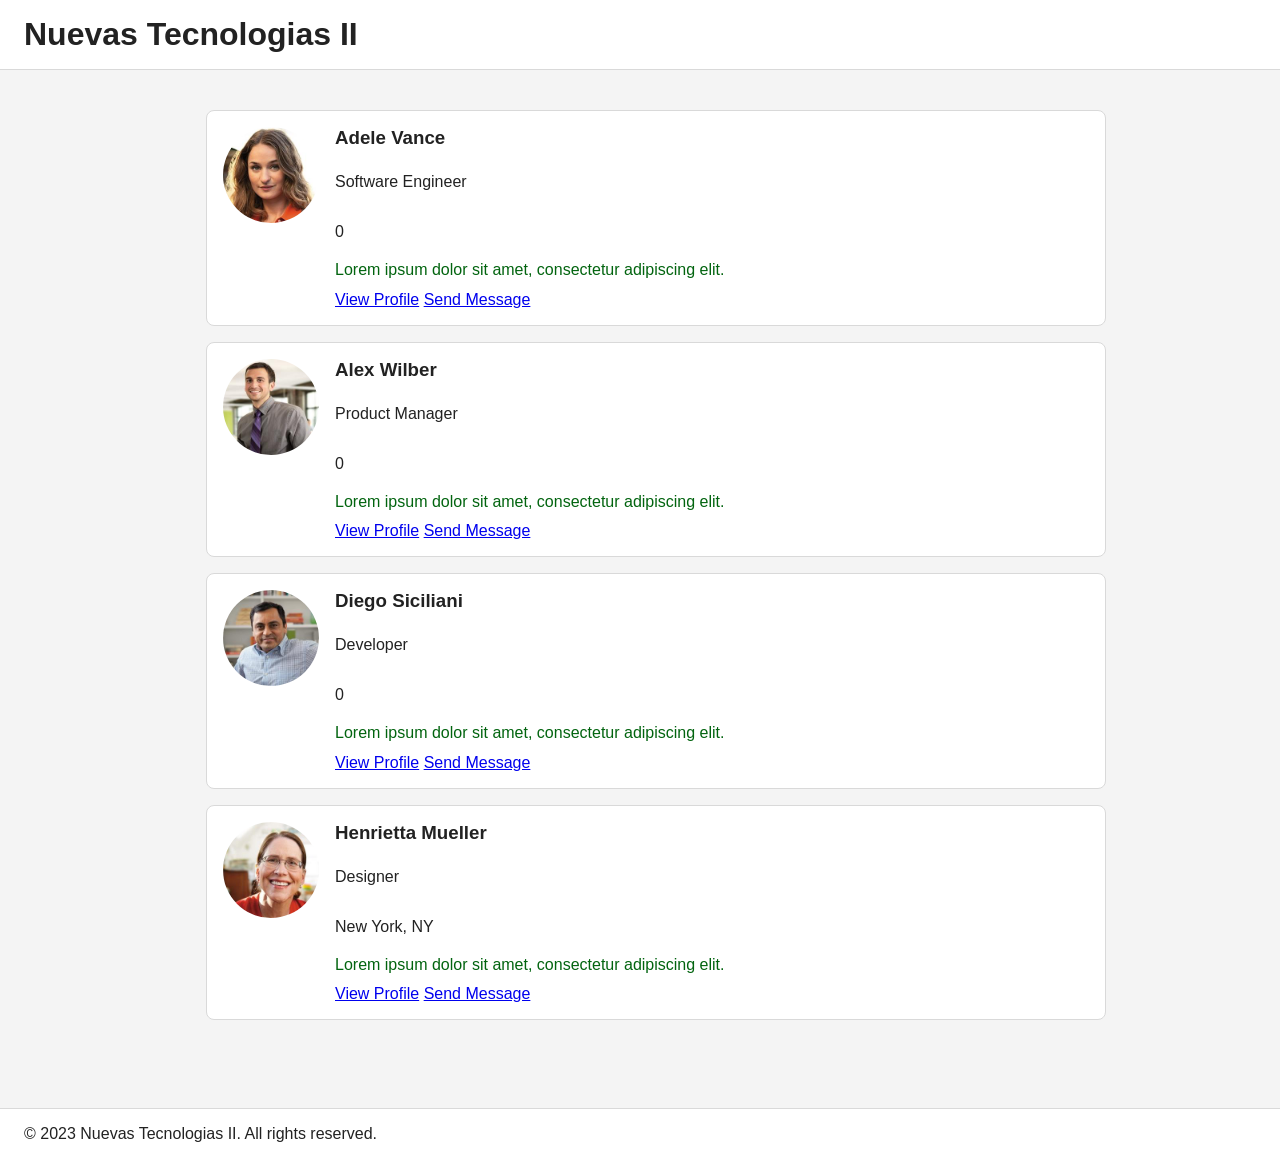
<file: index.html>
<!DOCTYPE html>
<html lang="en">
<head>
    <meta charset="UTF-8">
    <meta name="viewport" content="width=device-width, initial-scale=1.0">
    <title>Document</title>
    <link rel="stylesheet" href="css/styles.css">
    <script>
        function handlerClick_Card(element) {
            //console.log("Card clicked:", element);
            const contador = parseInt(element.children[1].children[2].textContent) + 1;
            element.children[1].children[2].textContent = contador;
        }
    </script>
</head>
<body>
    <header class="site-header">
        <h1>Nuevas Tecnologias II</h1>
    </header>
    <main id="main" class="main-content">
        <section>
            <ul class="user-list">
                <li class="user-item" onclick="handlerClick_Card(this)" >
                    <img class="user-photo" src="img/Adele Vance.jpg" />
                    <div class="user-info">
                       <h3>Adele Vance</h3>
                       <p>Software Engineer</p>
                       <p>0</p>
                       <p class="user-description">
                           Lorem ipsum dolor sit amet, consectetur adipiscing elit.
                       </p>
                       <p class="user-actions">
                            <a href="#">View Profile</a>
                            <a href="#">Send Message</a>
                       </p>
                    </div>
                </li>
                <li class="user-item" onclick="handlerClick_Card(this)">
                    <img class="user-photo" src="img/Alex Wilber.jpg" />
                    <div class="user-info">
                       <h3>Alex Wilber</h3>
                       <p>Product Manager</p>
                       <p>0</p>
                       <p class="user-description">
                           Lorem ipsum dolor sit amet, consectetur adipiscing elit.
                       </p>
                       <p class="user-actions">
                            <a href="#">View Profile</a>
                            <a href="#">Send Message</a>
                       </p>
                    </div>
                </li>
                <li class="user-item" onclick="handlerClick_Card(this)">
                    <img class="user-photo" src="img/Diego Siciliani.jpg" />
                    <div class="user-info">
                       <h3>Diego Siciliani</h3>
                       <p>Developer</p>
                       <p>0</p>
                       <p class="user-description">
                           Lorem ipsum dolor sit amet, consectetur adipiscing elit.
                       </p>
                       <p class="user-actions">
                            <a href="#">View Profile</a>
                            <a href="#">Send Message</a>
                       </p>
                    </div>
                </li>
                <li class="user-item" onclick="handlerClick_Card(this)">
                    <img class="user-photo" src="img/Henrietta Mueller.jpg" />
                    <div class="user-info">
                       <h3>Henrietta Mueller</h3>
                       <p>Designer</p>
                       <p>New York, NY</p>
                       <p class="user-description">
                           Lorem ipsum dolor sit amet, consectetur adipiscing elit.
                       </p>
                       <p class="user-actions">
                            <a href="#">View Profile</a>
                            <a href="#">Send Message</a>
                       </p>
                    </div>
            </ul>
        </section>
    </main>
    <footer class="site-footer">
        <p>&copy; 2023 Nuevas Tecnologias II. All rights reserved.</p>
    </footer>
</body>
</html>
</file>
<file: css/styles.css>
/* ========================================
   PNT2
   ========================================
   En este archivo aprendemos:
   1. Selectores CSS básicos
   2. Layout con Flexbox
   3. Diseño responsivo
   4. Transiciones y efectos hover
   ======================================== */

/* ========================================
   ESTILOS GENERALES
   ======================================== */
body {
  margin: 0;
  font-family: Arial, sans-serif;
  background-color: #f4f4f4;
  color: #222222;
}

/* ========================================
   CABECERA Y PIE DE PÁGINA
   ======================================== */
.site-header,
.site-footer {
  background-color: #ffffff;
  border-bottom: 1px solid #d9d9d9;
  padding: 16px 24px;
}

.site-footer {
  border-top: 1px solid #d9d9d9;
  border-bottom: none;
  margin-top: 32px;
}

.site-header h1,
.site-footer p {
  margin: 0;
}

/* ========================================
   CONTENIDO PRINCIPAL
   ======================================== */
.main-content {
  max-width: 900px;
  margin: 0 auto;
  padding: 24px;
}

.page-intro {
  margin-bottom: 24px;
}

.page-intro h2 {
  margin-top: 0;
  margin-bottom: 8px;
}

/* ========================================
   LISTA DE USUARIOS
   ======================================== */
.user-list {
  list-style: none;
  margin: 8px;
  padding: 8px;
  width: 100%;
}

/* ========================================
   TARJETA DE USUARIO INDIVIDUAL
   ======================================== */
.user-item {
  position: relative;
  display: flex;
  gap: 16px;
  align-items: flex-start;
  background-color: #ffffff;
  border: 1px solid #d9d9d9;
  border-radius: 8px;
  padding: 16px;
  margin-bottom: 16px;
  
  /* Transición para efectos hover */
  transition: transform 0.2s ease, box-shadow 0.2s ease;
}

.click-counter {
  position: absolute;
  top: 10px;
  left: 10px;
  width: 28px;
  height: 28px;
  border-radius: 50%;
  background-color: #e53935;
  color: white;
  font-size: 14px;
  font-weight: bold;
  display: flex;
  align-items: center;
  justify-content: center;
  box-shadow: 0 2px 6px rgba(0, 0, 0, 0.15);
  user-select: none;
}

/* ========================================
   EFECTO HOVER EN TARJETAS
   ======================================== */
.user-item:hover {
  transform: translateY(-2px);
  box-shadow: 0 6px 14px rgba(0, 0, 0, 0.08);
}

/* ========================================
   FOTO DE PERFIL CIRCULAR
   ======================================== */
.user-photo {
  width: 96px;
  height: 96px;
  object-fit: cover;
  border-radius: 50%;
  flex-shrink: 0;
}

/* ========================================
   INFORMACIÓN DEL USUARIO
   ======================================== */
.user-info {
  flex: 1;
  display: flex;
  flex-direction: column;
}

.user-info h3 {
  margin-top: 0;
  margin-bottom: 8px;
}

.user-role,
.user-location,
.user-description {
  margin: 0 0 8px;
}

.user-role {
  font-weight: bold;
  color: #2b4bee;
}

.user-description {
  display: block;
  line-height: 1.6;
  color: #02640f;
  max-width: 100%;
  white-space: normal;
  overflow-wrap: break-word;
}

/* ========================================
   ACCIONES (ENLACES)
   ======================================== */
.user-actions {
  margin-top: auto;
  margin-bottom: 0;
}

.user-action {
  color: #2b4bee;
  text-decoration: none;
  margin-right: 12px;
}

.user-actions a:hover,
.user-action:hover {
  text-decoration: underline;
}

.user-actions a:hover {
  text-decoration: underline;
}

/* ========================================
   ESTILOS PARA PERFIL DE USUARIO
   ======================================== */
.user-profile {
  background-color: #ffffff;
  border: 1px solid #d9d9d9;
  border-radius: 12px;
  padding: 32px;
  margin-bottom: 24px;
}

.user-profile-info {
  display: flex;
  gap: 32px;
  align-items: flex-start;
  margin-bottom: 32px;
}

.user-profile-photo {
  width: 200px;
  height: 200px;
  object-fit: cover;
  border-radius: 50%;
  flex-shrink: 0;
  border: 4px solid #f4f4f4;
}

.user-profile-data {
  flex: 1;
}

.user-profile-data h2 {
  margin-top: 0;
  margin-bottom: 16px;
  font-size: 32px;
  color: #222222;
}

.user-profile-data .user-role {
  font-size: 18px;
  font-weight: bold;
  color: #2b4bee;
  margin-bottom: 12px;
}

.user-profile-data .user-location {
  font-size: 16px;
  color: #666666;
  margin-bottom: 16px;
}

.user-profile-data .user-description {
  font-size: 16px;
  line-height: 1.6;
  color: #333333;
  margin-bottom: 0;
}

.user-profile-additional {
  background-color: #f8f9fa;
  border-radius: 8px;
  padding: 24px;
}

.user-profile-additional h3 {
  margin-top: 0;
  margin-bottom: 20px;
  color: #222222;
  font-size: 20px;
}

.contact-info p {
  margin: 8px 0;
  font-size: 14px;
}

.contact-info strong {
  color: #333333;
  display: inline-block;
  width: 120px;
}

.error-message {
  background-color: #fff3cd;
  border: 1px solid #ffeaa7;
  border-radius: 8px;
  padding: 24px;
  text-align: center;
  color: #856404;
}

.error-message h2 {
  margin-top: 0;
  color: #856404;
}

.error-message a {
  color: #2b4bee;
  text-decoration: none;
}

.error-message a:hover {
  text-decoration: underline;
}

/* ========================================
   DISEÑO RESPONSIVO PARA PERFIL
   ======================================== */
@media (max-width: 768px) {
  .user-profile {
    padding: 20px;
  }
  
  .user-profile-info {
    flex-direction: column;
    gap: 20px;
    text-align: center;
  }
  
  .user-profile-photo {
    width: 150px;
    height: 150px;
    margin: 0 auto;
  }
  
  .user-profile-data h2 {
    font-size: 24px;
  }
  
  .contact-info strong {
    display: block;
    width: auto;
    margin-bottom: 4px;
  }
}

/* ========================================
   DISEÑO RESPONSIVO
   ======================================== */
@media (max-width: 640px) {
  .user-item {
    flex-direction: column;
  }

  .user-photo {
    width: 96px;
    height: 96px;
    max-width: none;
  }
}
</file>
